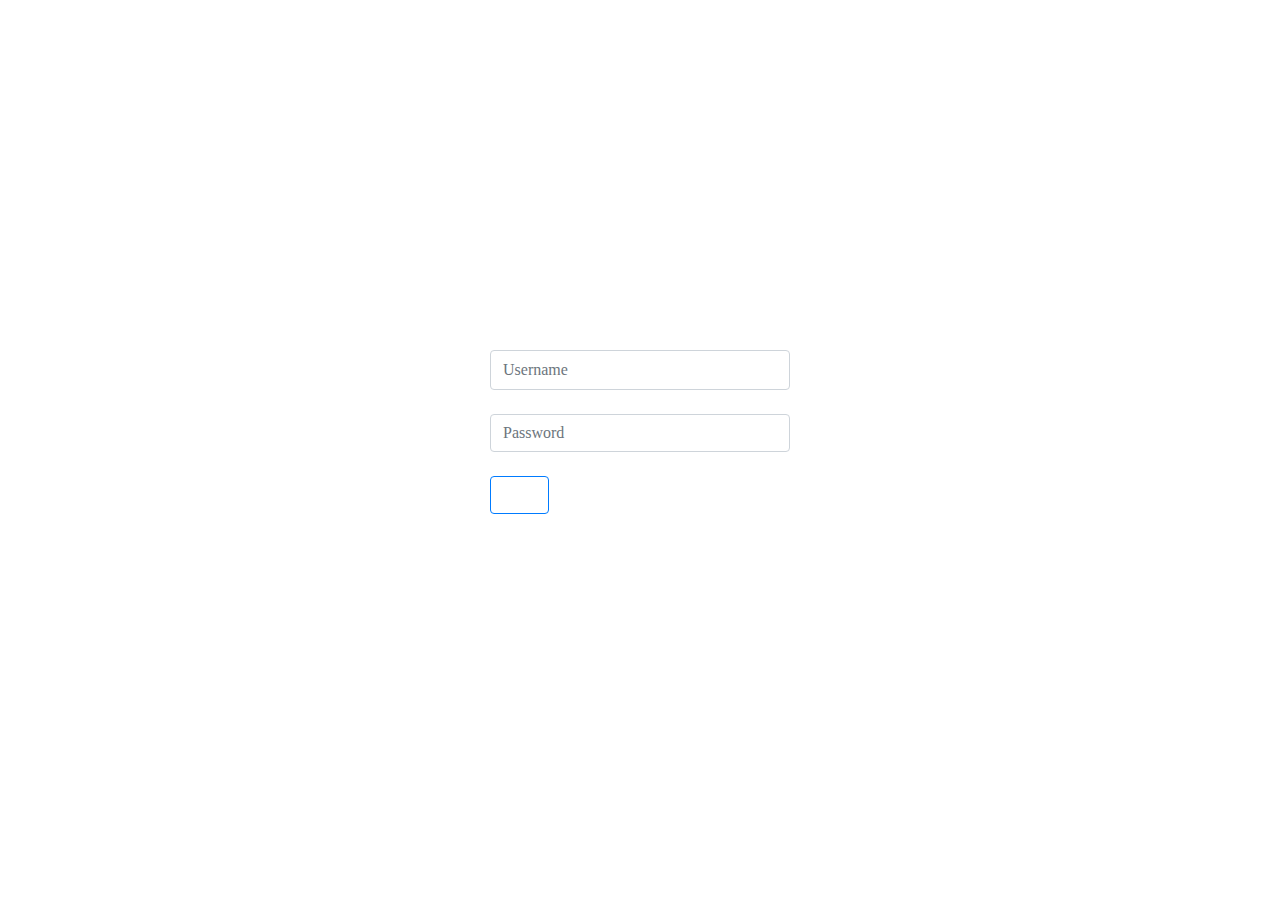
<file: index_login.html>
<!DOCTYPE html>
<!-- 
    首页
 -->
<html lang="en">

<head>
    <meta charset="UTF-8">
    <meta http-equiv="X-UA-Compatible" content="ie=edge">
    <!-- css、js引用 -->
    <meta name="viewport" content="width=device-width, initial-scale=1">
    <link rel="stylesheet" href="css/bootstrap.min.css">
    <script src="js/jquery-3.3.1.min.js"></script>
    <script src="js/popper.min.js"></script>
    <script src="js/bootstrap.min.js"></script>
    <!-- css、js引用结束-->
    <link rel="stylesheet" href="css/index_login.css">
    <script src="js/index_logon.js"></script>
    <script src="js/my_all.js"></script>
    <script>
        window.onload = function () {
            document.getElementById("password").onkeydown = function (e) {
                var code = e.keyCode;
                if (code == 13) { submitall(); }
            }
        }
    </script>
    <title>login</title>
</head>

<body>
    <div class="mid_three">
        <input type="text" class="form-control" placeholder="Username" id="username">
        <br>
        <input type="password" class="form-control" placeholder="Password" id="password">
        <br>
        <button type="button" class="btn btn-primary" onclick="submitall()" id="login">login</button>
    </div>
</body>

</html>
</file>
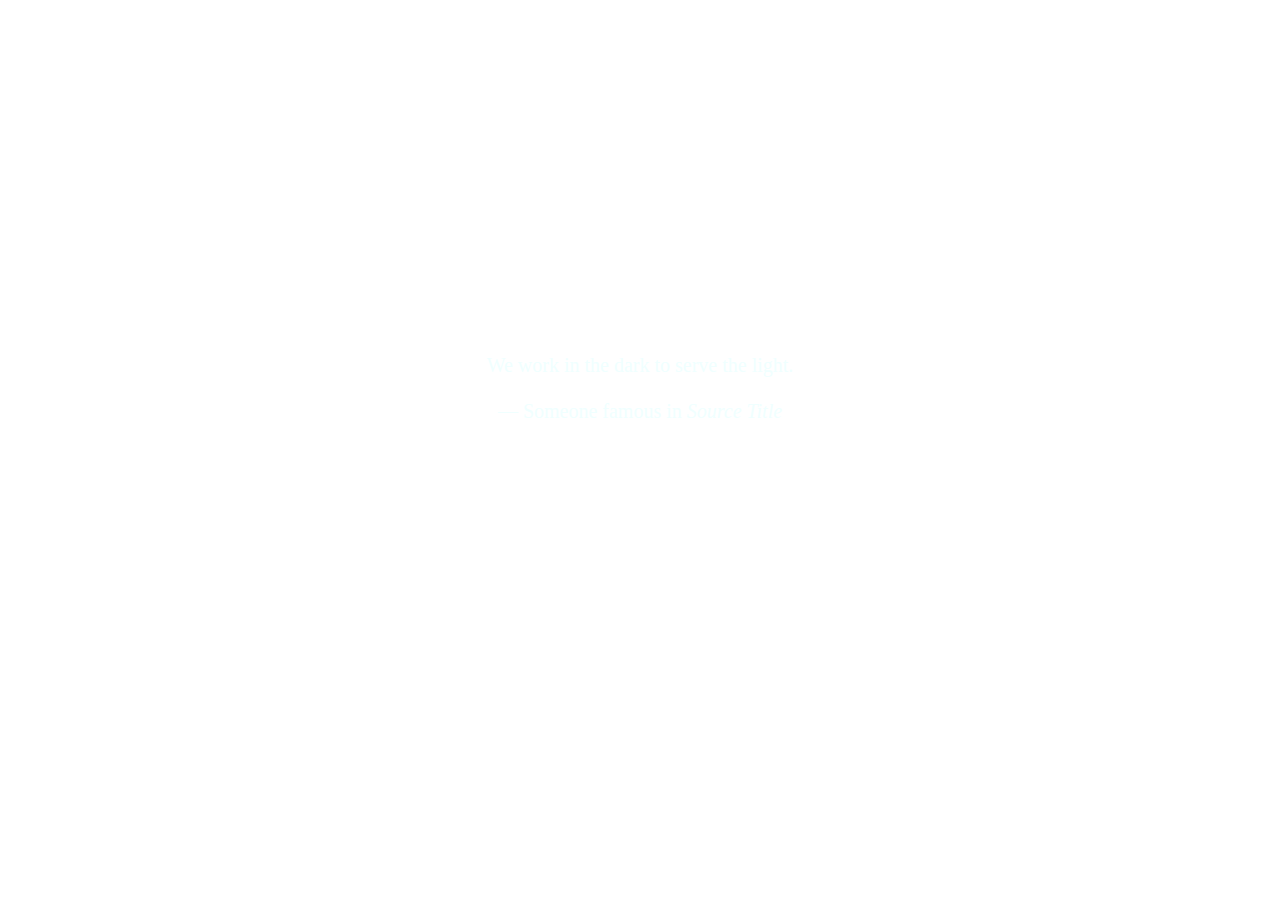
<file: index_online.html>
<!DOCTYPE html>
<html lang="en">
<head>
    <meta charset="UTF-8">
    <meta http-equiv="X-UA-Compatible" content="ie=edge">
    <!-- css、js引用 -->
    <meta name="viewport" content="width=device-width, initial-scale=1">
    <link rel="stylesheet" href="css/bootstrap.min.css">
    <script src="js/jquery-3.3.1.min.js"></script>
    <script src="js/popper.min.js"></script>
    <script src="js/bootstrap.min.js"></script>
    <!-- css、js引用结束-->
    <style>
    .mid_four{
        width: 100%;
        text-align: center;
    }
    body{
        font-family: Microsoft YaHei;
        background-color: unset
    }
    .mid_four{
        position: absolute;
        top: 0;
        bottom: 0;
        left: 0;
        right: 0;
        margin: auto;
        height: 200px;
        width: 400px;
        color: azure;
    }
    .btn-primary{
        background-color: unset;
    }
    footer::before{
        content: "— ";
        font-weight: 500;
    }
    </style>
    <title>index</title>
</head>
<body>
    <div class="mid_four">
        <blockquote class="blockquote blockquote-reverse">
            <p>We work in the dark to serve the light.</p>
            <footer>Someone famous in <cite title="Source Title">Source Title</cite></footer>
        </blockquote>
    </div>
</body>
</html>
</file>
<file: css/index_login.css>
/* index.css */
body{
    font-family: Microsoft YaHei;
    background-color: unset
}
input[type=text]{
    height: 40px;
    width: 300px;
}
.mid_three{
    position: absolute;
    top: 0;
    bottom: 0;
    left: 0;
    right: 0;
    margin: auto;
    height: 200px;
    width: 300px;
    color: azure;
}
.btn-primary{
    background-color: unset;
}
</file>
